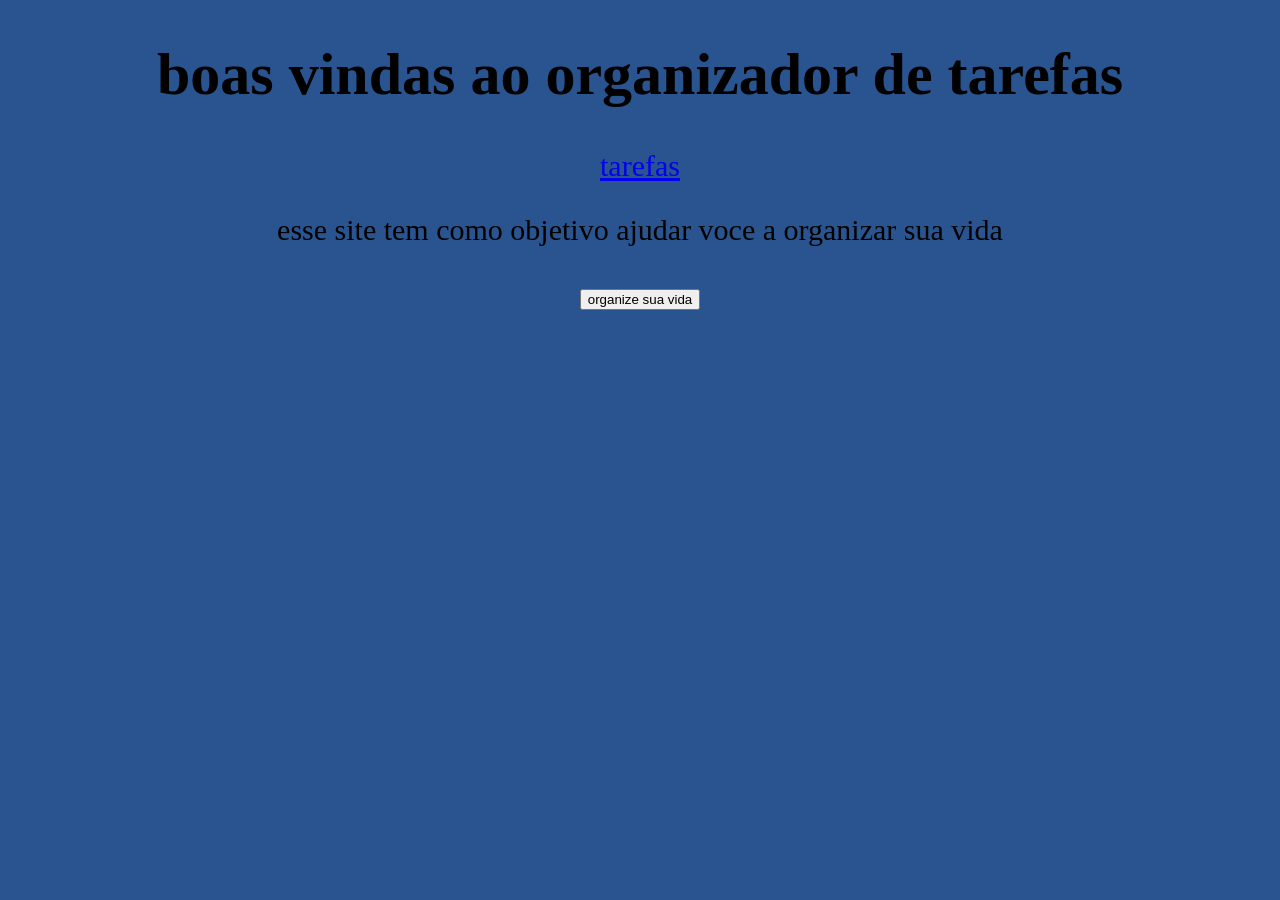
<file: index.html>
<!DOCTYPE html>
<html lang="pt-BR">
<head>
    <meta charset="UTF-8">
    <meta name="viewport" content="width=device-width, initial-scale=1.0">
    <title>organizador de tarefas</title>
    <link rel="stylesheet" href="css/style.css">
</head>
<body class="index">
   
    <header>
        <h1> boas vindas ao organizador de tarefas</h1>
    </header>

    <nav>
        <a href="tarefas.html">tarefas</a>
    </nav>
    
    <main>
        <p>
            esse site tem como objetivo ajudar voce a organizar sua vida
        </p>
        <button>
            organize sua vida   
        </button>
    </main>
</body>
</html>
</file>
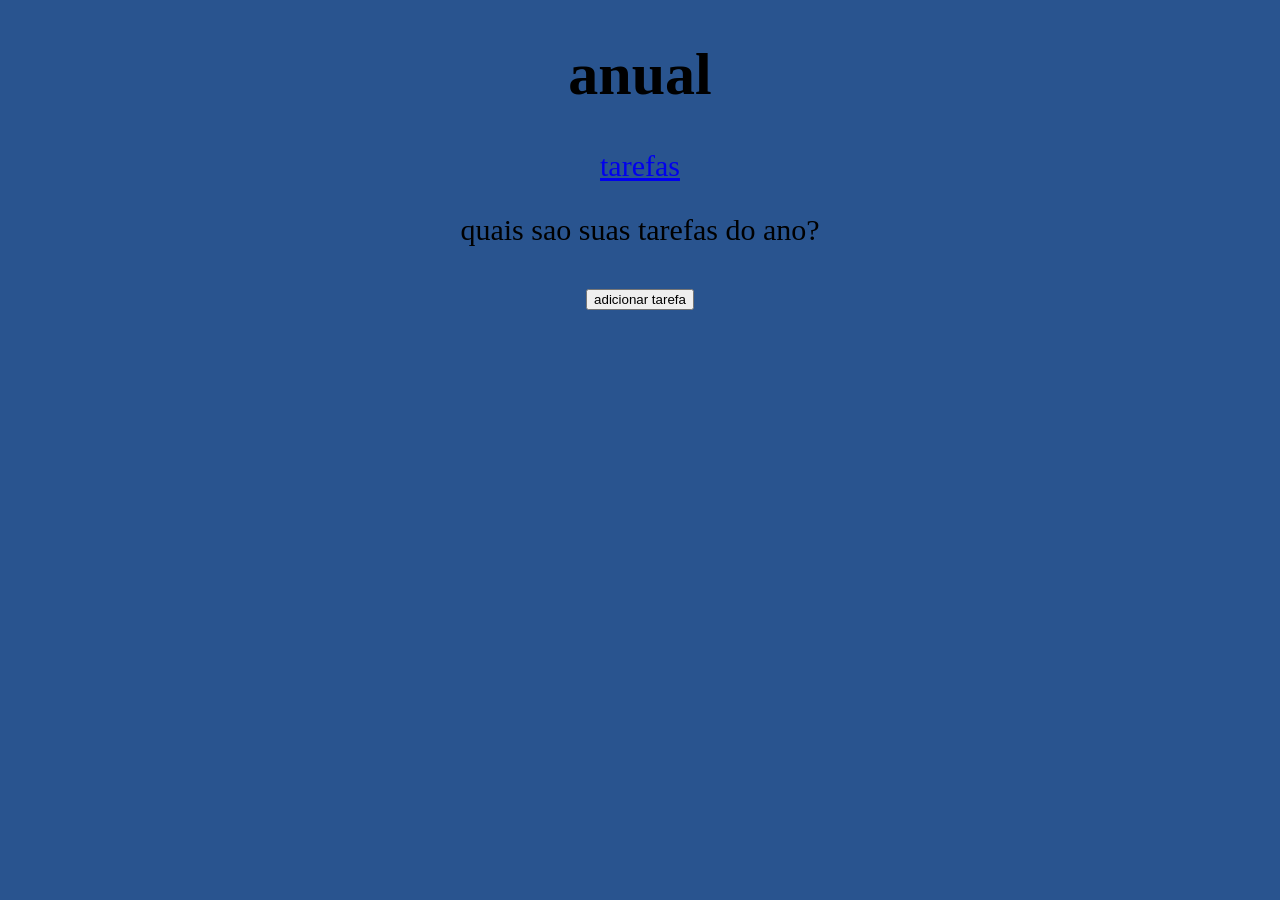
<file: anual.html>
<!DOCTYPE html>
<html lang="pt-BR">
<head>
    <meta charset="UTF-8">
    <meta name="viewport" content="width=device-width, initial-scale=1.0">
    <title>Document</title>
    <link rel="stylesheet" href="css/style.css">
</head>
<body class="index">
    
    <header>
    <h1>anual</h1>
    </header>

    <nav>
        <a href="tarefas.html">tarefas</a>
    </nav>

    <main>
        <p>
           quais sao suas tarefas do ano?
        </p>
        <button>
            adicionar tarefa
        </button>
    </main>
</body>
</html>
</file>
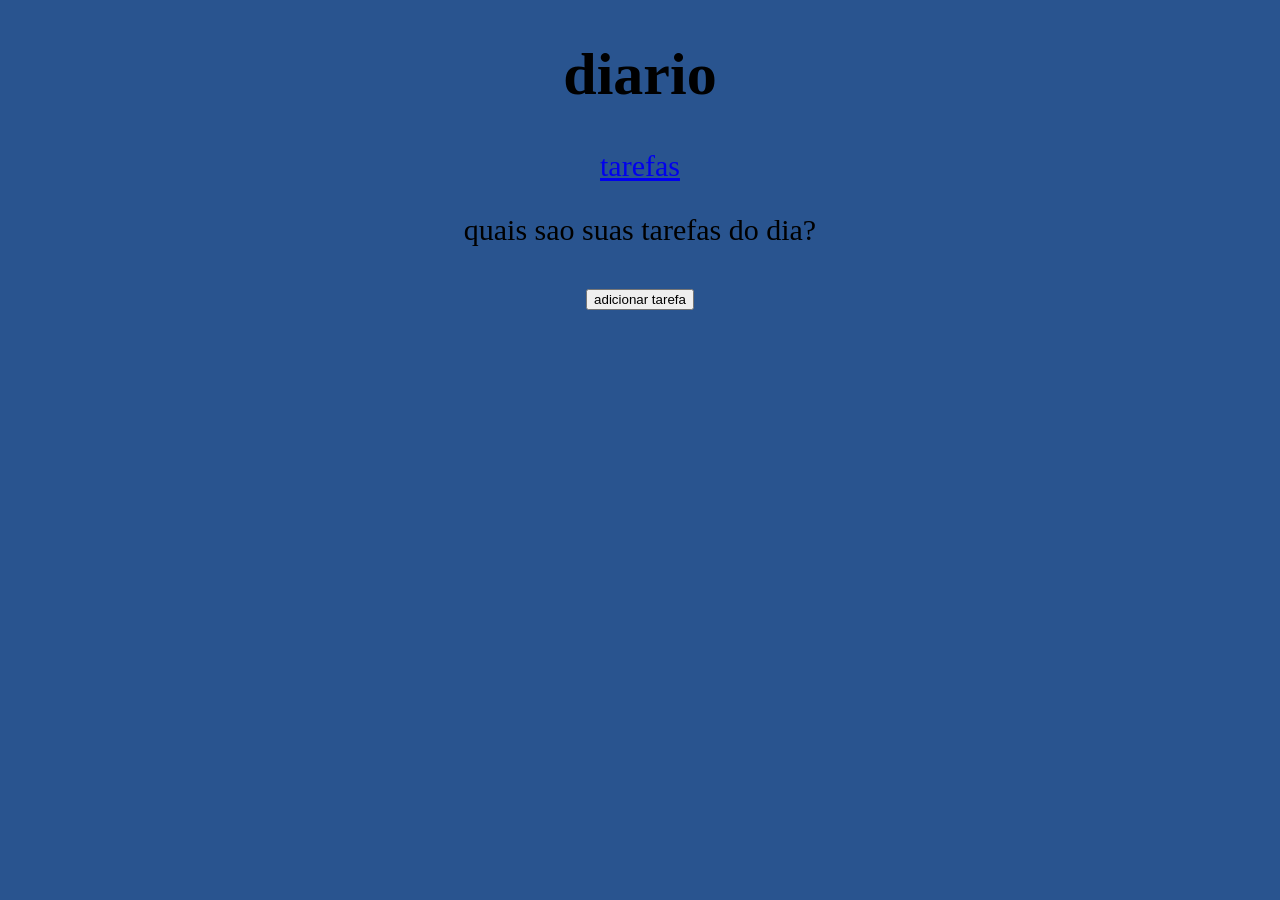
<file: diario.html>
<!DOCTYPE html>
<html lang="pt-BR">
<head>
    <meta charset="UTF-8">
    <meta name="viewport" content="width=device-width, initial-scale=1.0">
    <title>Document</title>
    <link rel="stylesheet" href="css/style.css">
</head>
<body class="index">
    
    <header>
    <h1>diario</h1>
    </header>

    <nav>
        <a href="tarefas.html">tarefas</a>
    </nav>

    <main>
        <p>
           quais sao suas tarefas do dia?
        </p>
        <button>
            adicionar tarefa
        </button>
    </main>
</body>
</html>
</file>
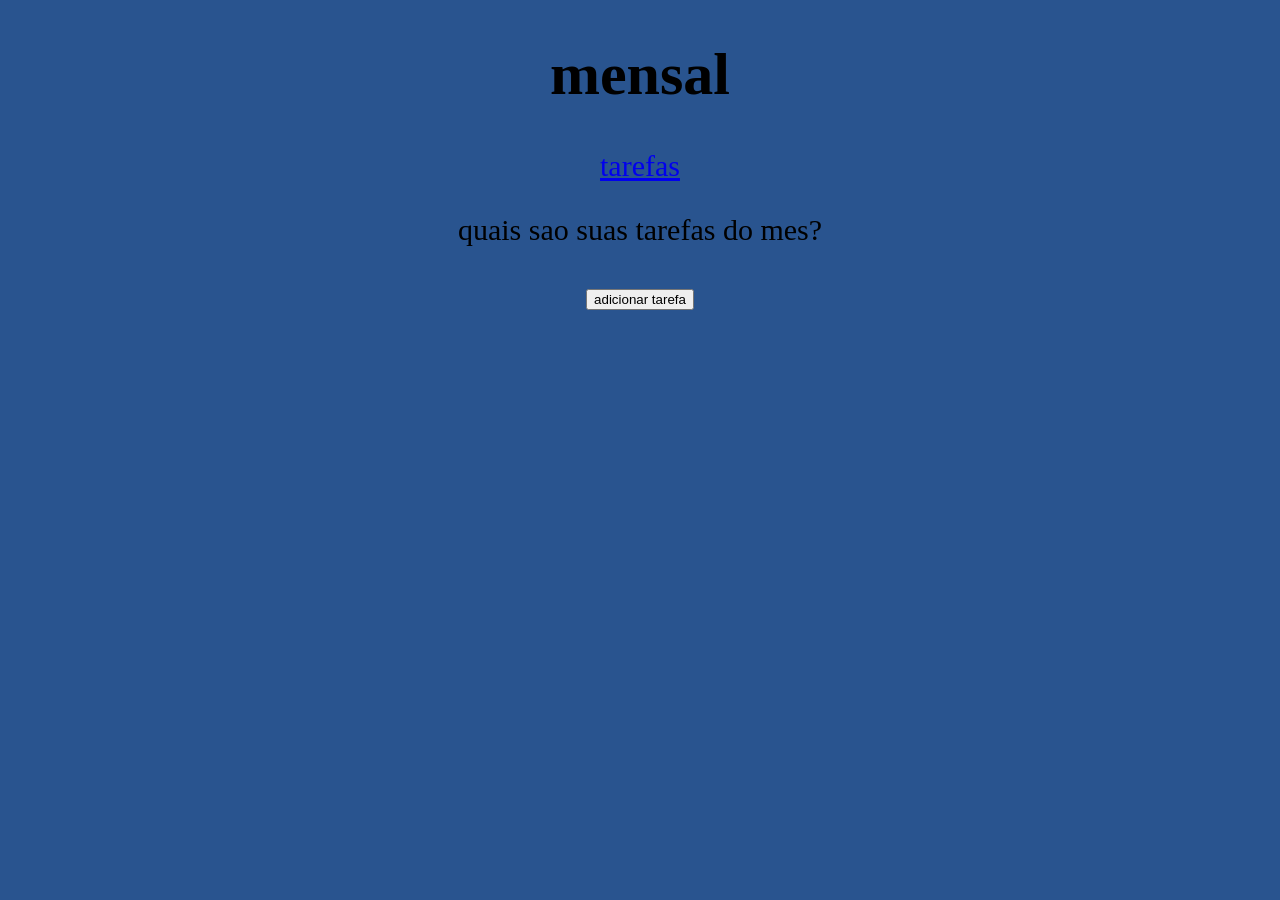
<file: mensal.html>
<!DOCTYPE html>
<html lang="pt-BR">
<head>
    <meta charset="UTF-8">
    <meta name="viewport" content="width=device-width, initial-scale=1.0">
    <title>Document</title>
    <link rel="stylesheet" href="css/style.css">
</head>
<body class="index">
    
    <header>
    <h1>mensal</h1>
    </header>

    <nav>
        <a href="tarefas.html">tarefas</a>
    </nav>

    <main>
        <p>
           quais sao suas tarefas do mes?
        </p>
        <button>
            adicionar tarefa
        </button>
    </main>
</body>
</html>
</file>
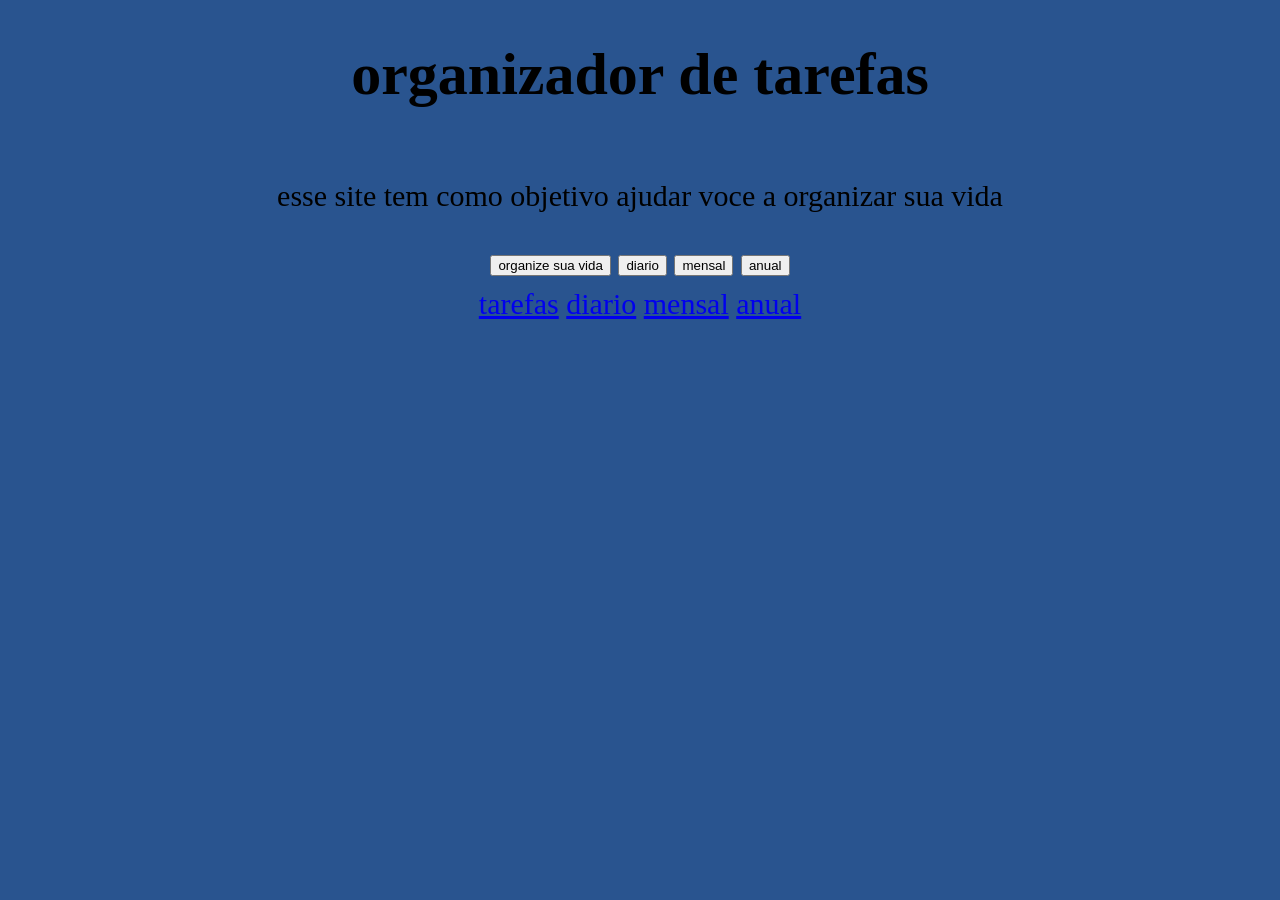
<file: tarefas.html>
<!DOCTYPE html>
<html lang="pt-BR">
<head>
    <meta charset="UTF-8">
    <meta name="viewport" content="width=device-width, initial-scale=1.0">
    <title>organizador de tarefas</title>
    <link rel="stylesheet" href="css/style.css">
</head>


    
    <body class="tarefas">
   <header>
    <h1>organizador de tarefas</h1>
   </header>
   <div class="pai">
     <main>

        <p>
            esse site tem como objetivo ajudar voce a organizar sua vida
        </p>
        <button>
            organize sua vida   
        </button>
        <button>
            diario
        </button>
        <button>
            mensal  
        </button>
        <button>
            anual   
        </button>
     

    </main>
   <nav>
    <a href="tarefas.html">tarefas</a>
    <a href="diario.html">diario</a>
    <a href="mensal.html">mensal</a>
    <a href="anual.html">anual</a>  
   </nav>
 </div>
</body>
</html>
</file>
<file: css/style.css>
.tarefas { 
   background-color: #29548F;
    font-size: 30px;
    text-align: center;
    margin-top: 20px;}
.index { 
   background-color: #29548F;
    font-size: 30px;
    text-align: center;
    margin-top: 20px;}
.diario { 
   background-color: #29548F;
    font-size: 30px;
    text-align: center;
    margin-top: 20px;}
.Mensal { 
   background-color: #29548F;
    font-size: 30px;
    text-align: center;
    margin-top: 20px;}
.anual { 
   background-color: #29548F;
    font-size: 30px;
    text-align: center;
    margin-top: 20px;}
.pai {
    display: flex;
    flex-direction: column;
    align-items: center;
    gap: 10px;
}
</file>
